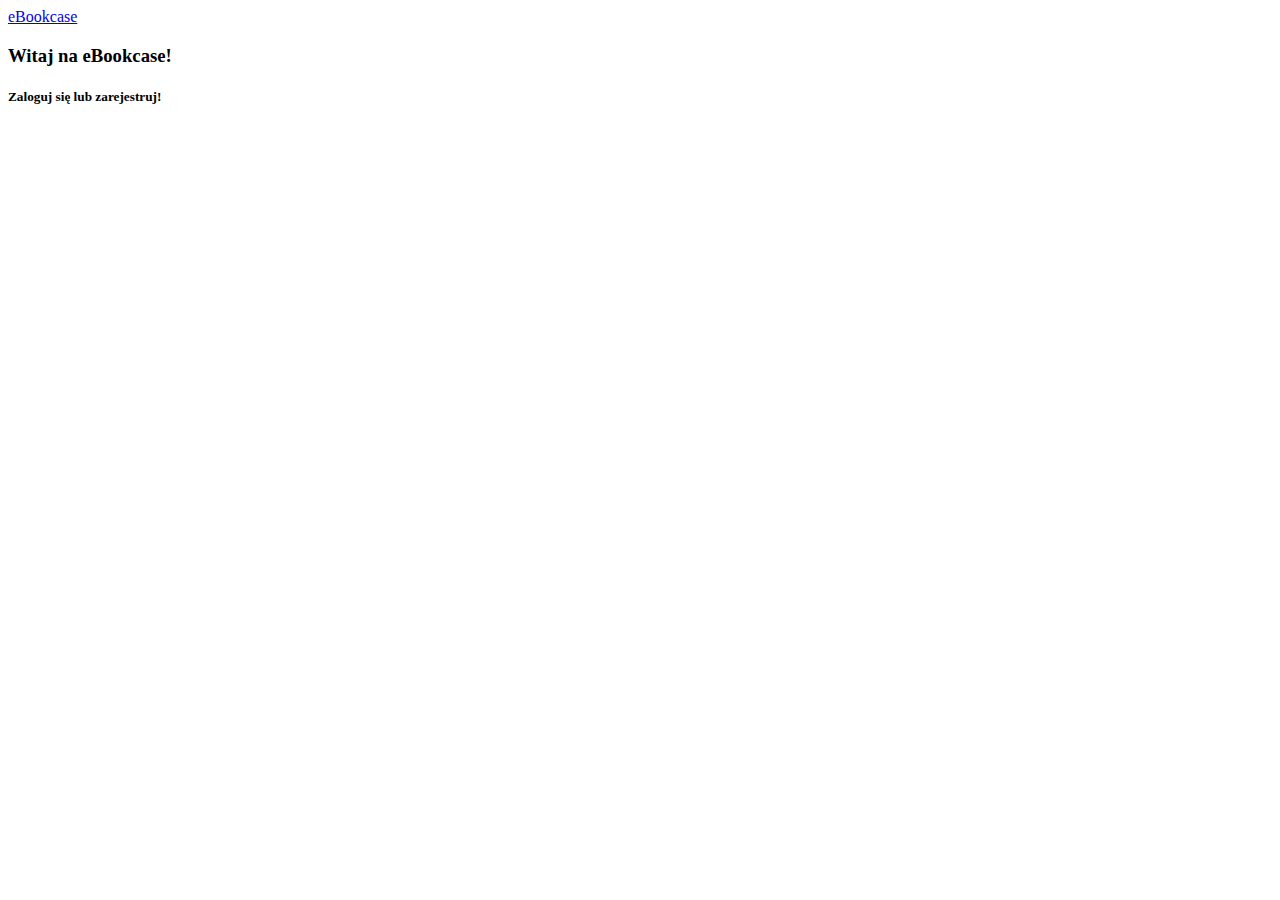
<file: src/main/resources/templates/index.html>
<!DOCTYPE html>
<html lang="en" xmlns:th="http://www.thymeleaf.org">
<head>
    <title>eBookcase</title>
    <meta http-equiv="Content-Type" content="text/html; charset=UTF-8"/>

    <link th:href="@{/webjars/bootstrap/3.3.7-1/css/bootstrap.min.css}"
          rel="stylesheet" media="screen"/>

    <script th:src="@{/webjars/jquery/3.2.1/jquery.min.js}"></script>


    <script th:src="@{/webjars/bootstrap/3.3.7-1/js/bootstrap.min.js}"></script>


    <link th:href="@{/css/signin.css}" rel="stylesheet"/>
</head>
<body>
<nav class="navbar navbar-default navbar-fixed-top">
    <div class="container-fluid">
        <div class="navbar-header">
            <a href="main" th:href="@{/main}" class="navbar-brand">eBookcase</a>
        </div>
    </div>
</nav>
<div class="container text-center">
    <div class="jumbotron">
        <h3>Witaj na eBookcase!</h3>
        <h5><a th:href="@{/login}"><strong>Zaloguj się</strong></a> lub <a th:href="@{/register}"><strong>zarejestruj</strong></a>!</h5>
    </div>

</div>
</body>
</html>
</file>
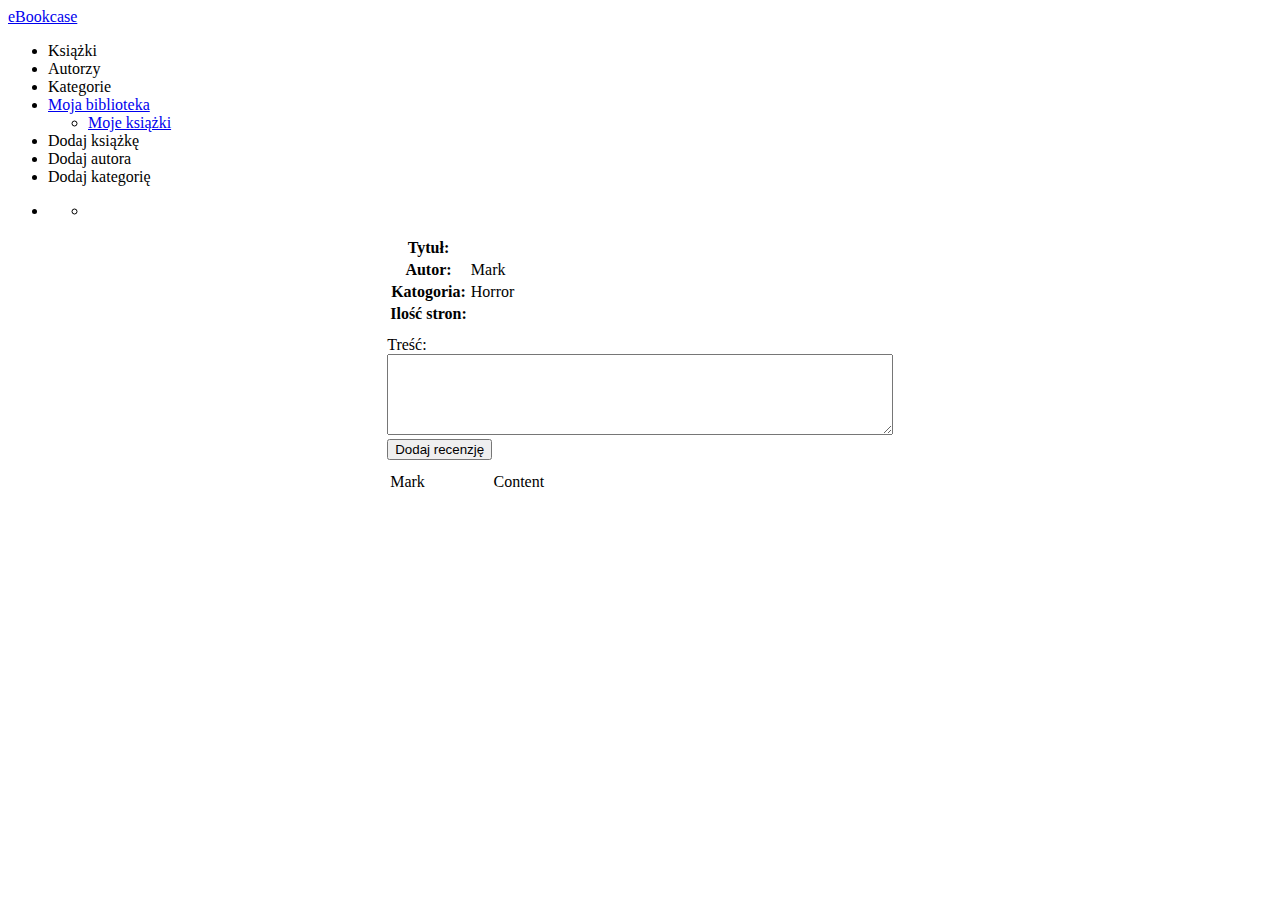
<file: src/main/resources/templates/book.html>
<!DOCTYPE html>
<html lang="en" xmlns:th="http://www.thymeleaf.org" xmlns:sec="http://www.thymeleaf.org/extras/spring-security">
<head>
    <title>eBookcase</title>
    <meta http-equiv="Content-Type" content="text/html; charset=UTF-8"/>

    <link th:href="@{/webjars/bootstrap/3.3.7-1/css/bootstrap.min.css}"
          rel="stylesheet" media="screen"/>

    <script th:src="@{/webjars/jquery/3.2.1/jquery.min.js}"></script>

    <script th:src="@{/webjars/bootstrap/3.3.7-1/js/bootstrap.min.js}"></script>

    <link th:href="@{/css/signin.css}" rel="stylesheet" media="screen"/>
</head>
<body>
<nav class="navbar navbar-default navbar-fixed-top">
    <div class="container-fluid">
        <div class="navbar-header">
            <a href="main" th:href="@{/main}" class="navbar-brand">eBookcase</a>
        </div>
        <div id="navbar" class="navbar-collapse collapse">
            <ul class="nav navbar-nav">
                <li><a th:href="@{/books}">Książki</a></li>
                <li><a th:href="@{/authors}">Autorzy</a></li>
                <li><a th:href="@{/categories}">Kategorie</a></li>
                <li class="dropdown">
                    <a href="#" class="dropdown-toggle" data-toggle="dropdown">Moja biblioteka
                        <span class="caret"></span>
                    </a>
                    <ul class="dropdown-menu">
                        <li><a href="#" th:href="@{/myBooks}">Moje książki</a></li>
                    </ul>
                </li>
                <li><a sec:authorize="hasRole('ROLE_ADMIN')" th:href="@{/addBook}">Dodaj książkę</a></li>
                <li><a sec:authorize="hasRole('ROLE_ADMIN')" th:href="@{/addAuthor}">Dodaj autora</a></li>
                <li><a sec:authorize="hasRole('ROLE_ADMIN')" th:href="@{/addCategory}">Dodaj kategorię</a></li>
            </ul>
            <ul class="nav navbar-nav navbar-right">
                <li class="dropdown">
                    <a href="#" class="dropdown-toggle" data-toggle="dropdown">
                        <span class="glyphicon glyphicon-user"></span>
                        <span th:text="${session.username}" th:unless="${session == null}"></span>
                    </a>
                    <ul class="dropdown-menu">
                        <li>
                            <a href="#">
                                <a th:href="@{/logout}" th:text="Wyloguj"></a>
                            </a>
                        </li>
                    </ul>
                </li>
            </ul>
        </div>
    </div>
</nav>
<div class="jumbotron">
    <div style="clear:left; margin:auto; width:40%; margin-bottom:10px;">
        <table class="table table-hover">
            <tbody>
            <tr>
                <th scope="row">Tytuł:</th>
                <td th:text="${session.book.title}"></td>
            </tr>
            <tr>
                <th scope="row">Autor:</th>
                <td th:text="${session.book.author.name} + ' ' + ${session.book.author.surname}">Mark</td>
            </tr>
            <tr>
                <th scope="row">Katogoria:</th>
                <td th:text="${session.book.category.name}">Horror</td>
            </tr>
            <tr>
                <th scope="row">Ilość stron:</th>
                <td th:text="${session.book.amountOfPages}"></td>
            </tr>
            </tbody>
        </table>
    </div>
    <div style="clear:left; margin:auto; width:40%; margin-bottom:10px;">
        <form th:action="@{/addReview}" th:object="${newReview}" method="post">
            Treść:<br>
            <textarea th:field="*{content}" rows="5" wrap="soft" style="width:500px;"></textarea><br>
            <input type="submit" class="btn" value="Dodaj recenzję">
        </form>
    </div>

    <div style="clear:left; margin:auto; width:40%; margin-bottom:10px;">
        <table class="table" style="width: 50%">
            <th:block th:each="review : ${reviews}">
                <tr>
                    <td th:text="${review.user.name} + ' ' + ${review.user.surname}">Mark</td>
                    <td th:text="${review.content}">Content</td>
                </tr>
            </th:block>
        </table>
    </div>


</div>

</body>
</html>
</file>
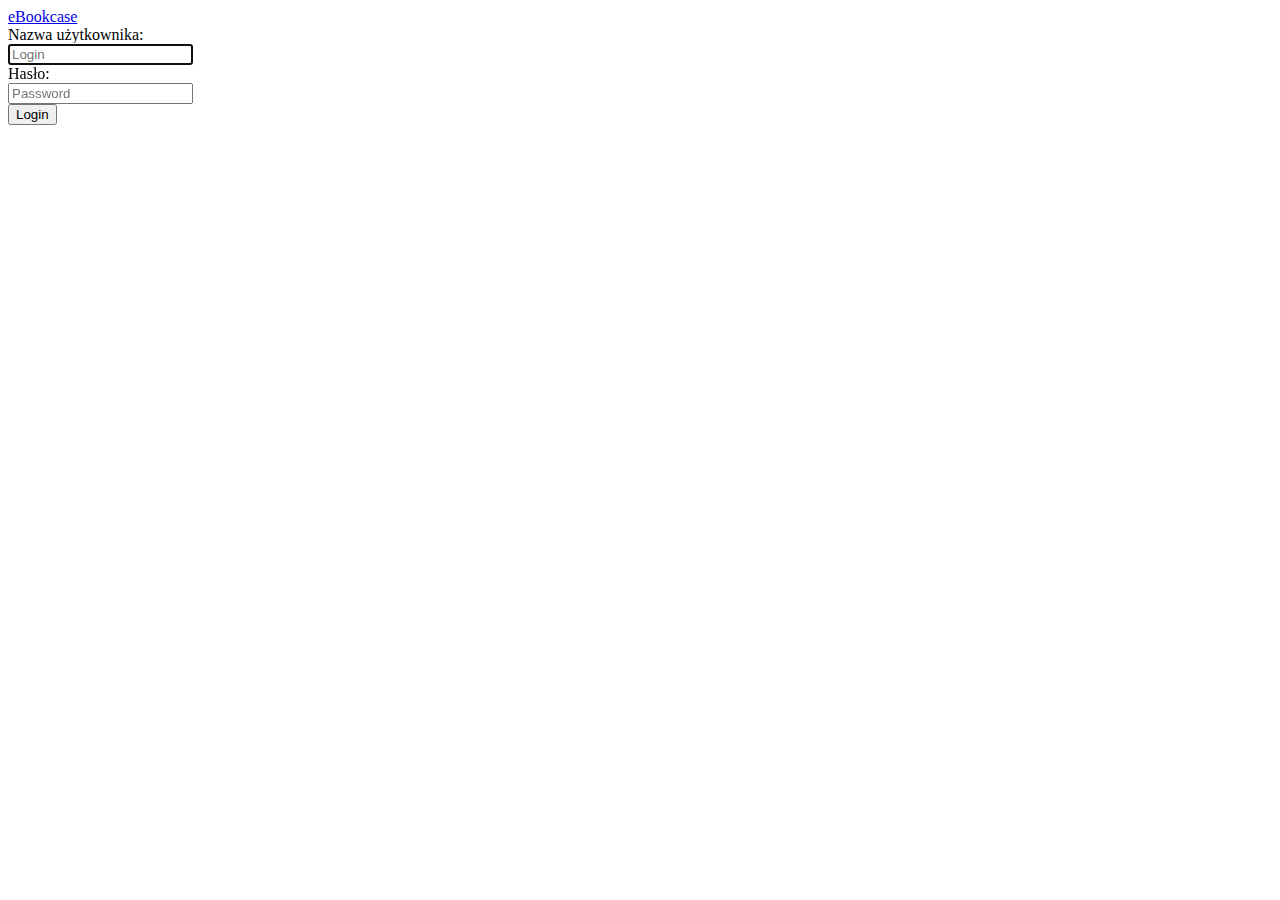
<file: src/main/resources/templates/login.html>
<!DOCTYPE html>
<html lang="en" xmlns:th="http://www.thymeleaf.org">
<head>
    <meta charset="utf-8">
    <meta name="viewport" content="width=device-width, initial-scale=1, shrink-to-fit=no">
    <meta name="description" content="">
    <meta name="author" content="">
    <link rel="icon" href="favicon.ico">

    <title>eBookcase</title>

    <!-- Bootstrap core CSS -->
    <link th:href="@{/webjars/bootstrap/3.3.7-1/css/bootstrap.min.css}"
          rel="stylesheet" media="screen"/>

    <!-- Bootstrap core JavaScript
================================================== -->
    <!-- Placed at the end of the document so the pages load faster -->
    <!-- IE10 viewport hack for Surface/desktop Windows 8 bug -->
    <script th:src="@{/webjars/jquery/3.2.1/jquery.min.js}"></script>

    <!-- Custom styles for this template -->
    <link th:href="@{/css/signin.css}" rel="stylesheet">
</head>

<body>
<nav class="navbar navbar-default navbar-fixed-top">
    <div class="container-fluid">
        <div class="navbar-header">
            <a href="main" th:href="@{/main}" class="navbar-brand">eBookcase</a>
        </div>
    </div>
</nav>

<div class="container-fluid">
    <form th:action="@{/login}" method="post" class="form-horizontal">
        <div class="form-group">
            <label for="inputLogin" class="col-sm-5 control-label">Nazwa użytkownika:</label>
            <div class="col-sm-3">
                <input type="text" name="username" id="inputLogin" class="form-control" placeholder="Login"
                       required
                       autofocus>
            </div>
        </div>
        <div class="form-group">
            <label for="inputPassword" class="col-sm-5 control-label">Hasło:</label>
            <div class="col-sm-3">
                <input type="password" name="password" id="inputPassword" class="form-control"
                       placeholder="Password"
                       required>
            </div>
        </div>
        <div class="form-group">
            <div class="col-md-offset-5 col-md-7">
                <button class="btn btn-default btn-primary" type="submit">Login</button>
            </div>
        </div>
    </form>
</div> <!-- /container -->

</body>
</html>
</file>
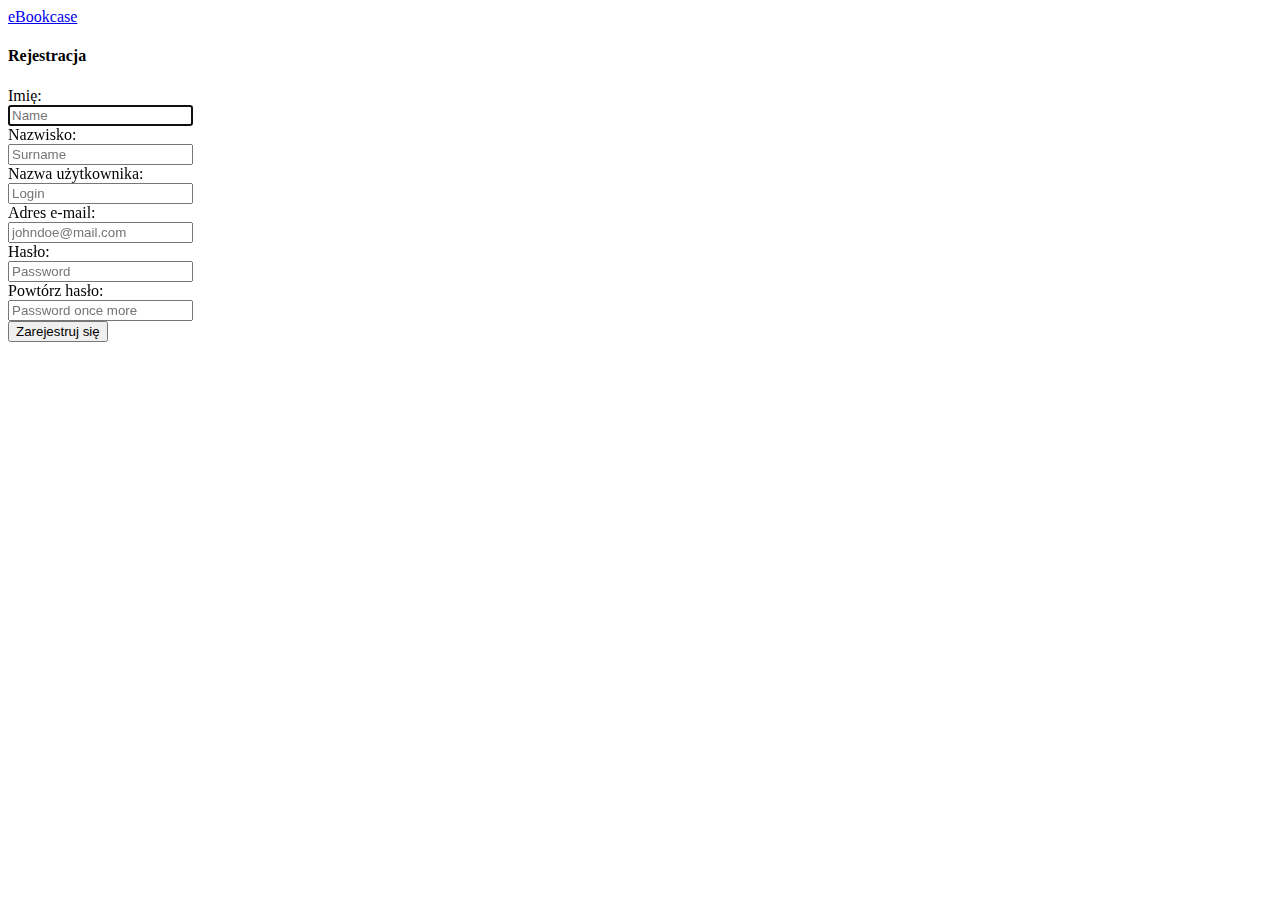
<file: src/main/resources/templates/register.html>
<!DOCTYPE html>
<html lang="en" xmlns:th="http://www.thymeleaf.org">
<head>
    <title>eBookcase - register</title>
    <meta http-equiv="Content-Type" content="text/html; charset=UTF-8"/>

    <link th:href="@{/webjars/bootstrap/3.3.7-1/css/bootstrap.min.css}"
          rel="stylesheet" media="screen"/>

    <script th:src="@{/webjars/jquery/3.2.1/jquery.min.js}"></script>

    <link th:href="@{/css/signin.css}" rel="stylesheet" media="screen"/>
</head>
<body>
<nav class="navbar navbar-default navbar-fixed-top">
    <div class="container-fluid">
        <div class="navbar-header">
            <a href="main" th:href="@{/main}" class="navbar-brand">eBookcase</a>
        </div>
    </div>
</nav>

<div class="container text-center" >
    <h4>Rejestracja</h4>
</div>
<div class="container">
    <form th:action="@{/register}" th:object="${user}" method="post" class="form-horizontal">
        <div class="form-group">
            <label for="readerName" class="col-sm-5 control-label">Imię:</label>
            <div class="col-sm-3">
                <input type="text" id="readerName" th:field="*{name}" class="form-control" placeholder="Name"
                       required
                       autofocus>
            </div>

            <label for="readerSurname" class="col-sm-5 control-label">Nazwisko:</label>
            <div class="col-sm-3">
                <input type="text" id="readerSurname" th:field="*{surname}" class="form-control"
                       placeholder="Surname"
                       required>
            </div>
            <label for="readerLogin" class="col-sm-5 control-label">Nazwa użytkownika:</label>
            <div class="col-sm-3">
                <input type="text" id="readerLogin" th:field="*{login}" class="form-control" placeholder="Login"
                       required
                       autofocus>
            </div>
            <label for="readerEmail" class="col-sm-5 control-label">Adres e-mail:</label>
            <div class="col-sm-3">
                <input type="email" id="readerEmail" th:field="*{email}" class="form-control"
                       placeholder="johndoe@mail.com"
                       required>
            </div>
            <label for="password" class="col-sm-5 control-label">Hasło:</label>
            <div class="col-sm-3">
                <input type="password" id="password" th:field="*{password}" class="form-control"
                       placeholder="Password"
                       required>
            </div>
            <label for="passwordConfirm" class="col-sm-5 control-label">Powtórz hasło:</label>
            <div class="col-sm-3">
                <input type="password" id="passwordConfirm" th:field="*{confirmPassword}" class="form-control"
                       placeholder="Password once more"
                       required>
            </div>

        </div>
        <div class="form-group">
            <div class="col-md-offset-5 col-md-7">
                <button class="btn btn-default btn-primary" type="submit">Zarejestruj się</button>
            </div>
        </div>
    </form>
</div> <!-- /container -->



</body>
</html>
</file>
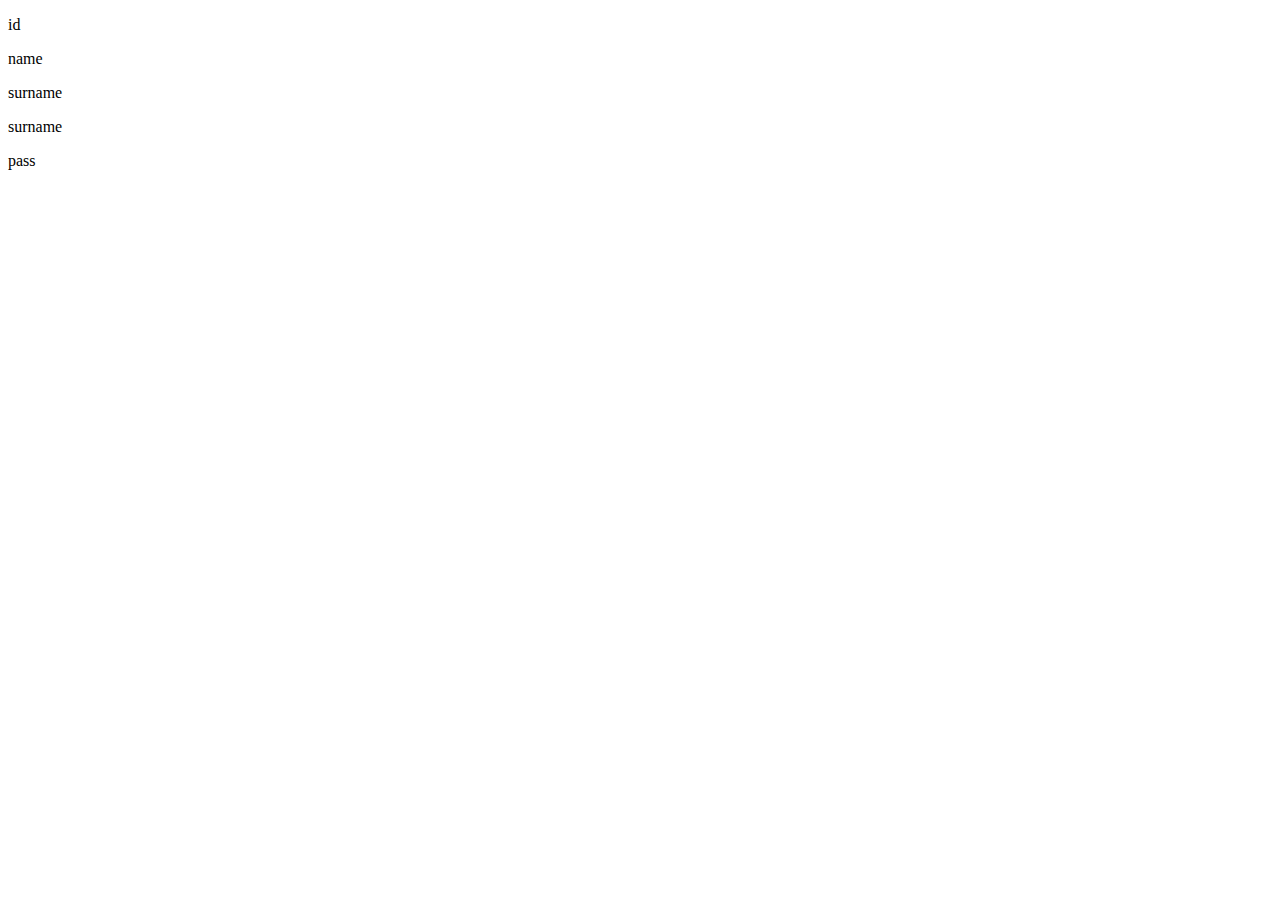
<file: src/main/resources/templates/userView.html>
<!DOCTYPE html>
<html lang="en" xmlns:th="https://www.thymeleaf.org">
<head>
    <meta charset="UTF-8">
    <title>Title</title>
</head>
<body>
    <p th:text="${id}">id</p>
    <p th:text="${user.name}">name</p>
    <p th:text="${user.surname}">surname</p>
    <p th:text="${user.email}">surname</p>
    <p th:text="${user.password}">pass</p>

</body>
</html>
</file>
